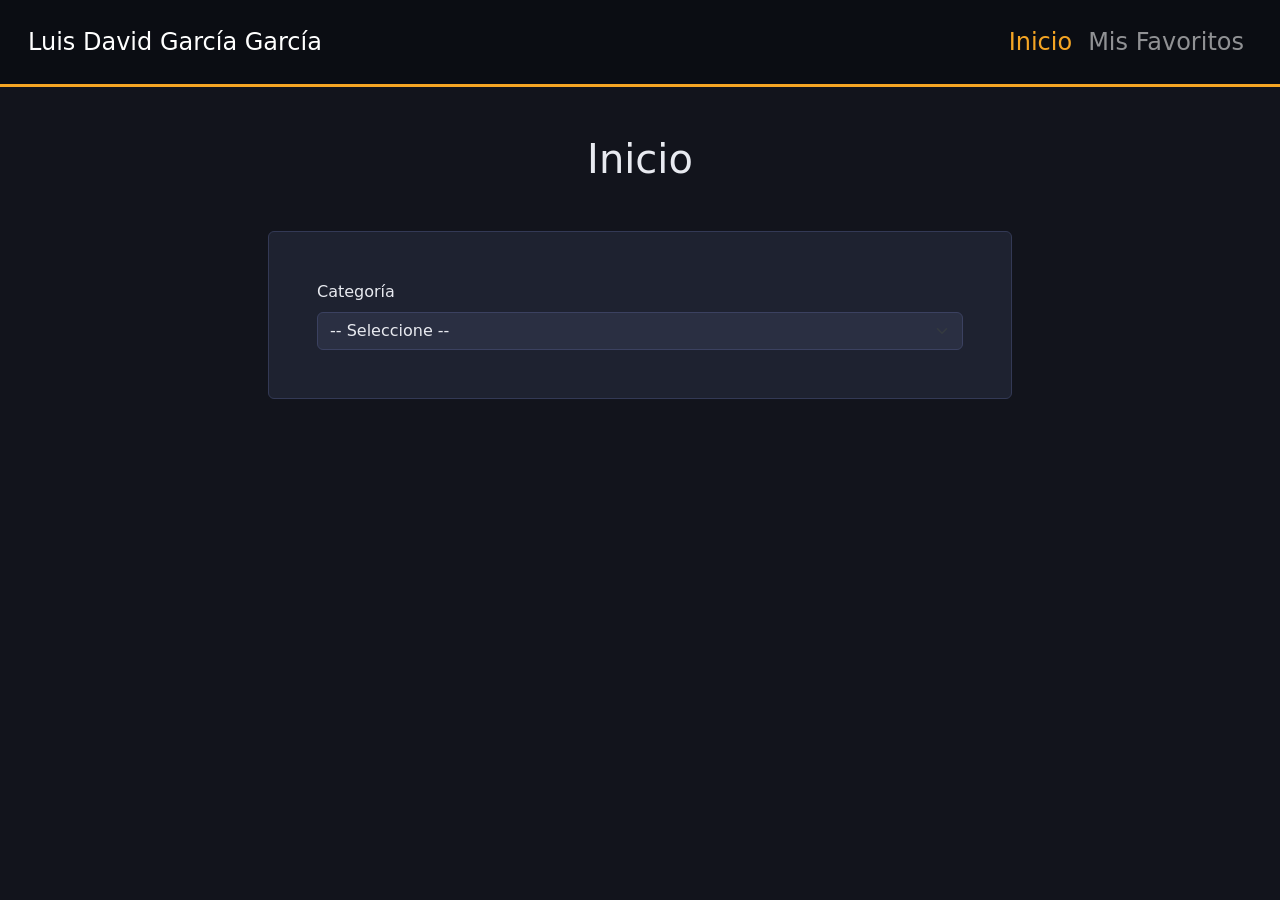
<file: index.html>
<!DOCTYPE html>
<html lang="es">
<head>
    <meta charset="UTF-8">
    <meta http-equiv="X-UA-Compatible" content="IE=edge">
    <meta name="viewport" content="width=device-width, initial-scale=1.0">
    <title>Luis David García García | Buscador de Recetas</title>
    <link rel="stylesheet" href="css/bootstrap.min.css">
    <link rel="stylesheet" href="css/estilos.css">
</head>
<body>
    <nav class="navbar navbar-expand-lg navbar-dark bg-danger bg-gradient p-3">
        <div class="container-fluid">
            <a class="navbar-brand fs-4" href="index.html">Luis David García García</a>
            <button class="navbar-toggler" type="button" data-bs-toggle="collapse" data-bs-target="#navbarNavDropdown" aria-controls="navbarNavDropdown" aria-expanded="false" aria-label="Toggle navigation">
                <span class="navbar-toggler-icon"></span>
            </button>
            <div class="collapse navbar-collapse justify-content-end" id="navbarNavDropdown">
                <ul class="navbar-nav">
                    <li class="nav-item">
                        <a class="nav-link fs-4 active" aria-current="page" href="index.html">Inicio</a>
                    </li>
                    <li class="nav-item">
                        <a class="nav-link fs-4" href="favoritos.html">Mis Favoritos</a>
                    </li>
                </ul>
            </div>
        </div>
    </nav>

    <main class="mt-5 container-lg">
        <h2 class="text-center fs-1">Inicio</h2>

        <div class="d-md-flex justify-content-md-center mt-5">
            <form class="card col-md-8 bg-light p-5">
                <div>
                    <label for="categorias" class="form-label">Categoría</label>
                    <select id="categorias" class="form-select">
                        <option selected>-- Seleccione --</option>
                    </select>
                </div>
            </form>
        </div>
        <div id="resultado" class="mt-5 row"></div>
    </main>

    <div class="modal fade" id="modal" data-bs-backdrop="static" data-bs-keyboard="false" tabindex="-1" aria-hidden="true">
        <div class="modal-dialog modal-dialog-scrollable">
            <div class="modal-content">
                <div class="modal-header">
                    <h1 class="modal-title fs-3 font-bold" id="staticBackdropLabel"></h1>
                    <button type="button" class="btn-close" data-bs-dismiss="modal" aria-label="Close"></button>
                </div>
                <div class="modal-body"></div>
                <div class="modal-footer flex justify-content-between"></div>
            </div>
        </div>
    </div>

    <div class="toast-container position-fixed top-0 end-0 p-3">
        <div id="toast" class="toast" role="alert" aria-live="assertive" aria-atomic="true">
            <div class="toast-header bg-danger text-white">
                <strong class="me-auto">App Recetas</strong>
                <button type="button" class="btn-close btn-close-white" data-bs-dismiss="toast" aria-label="Close"></button>
            </div>
            <div class="toast-body"></div>
        </div>
    </div>

    <script src="js/bootstrap.bundle.min.js"></script>
    <script src="js/app.js"></script>
</body>
</html>
</file>
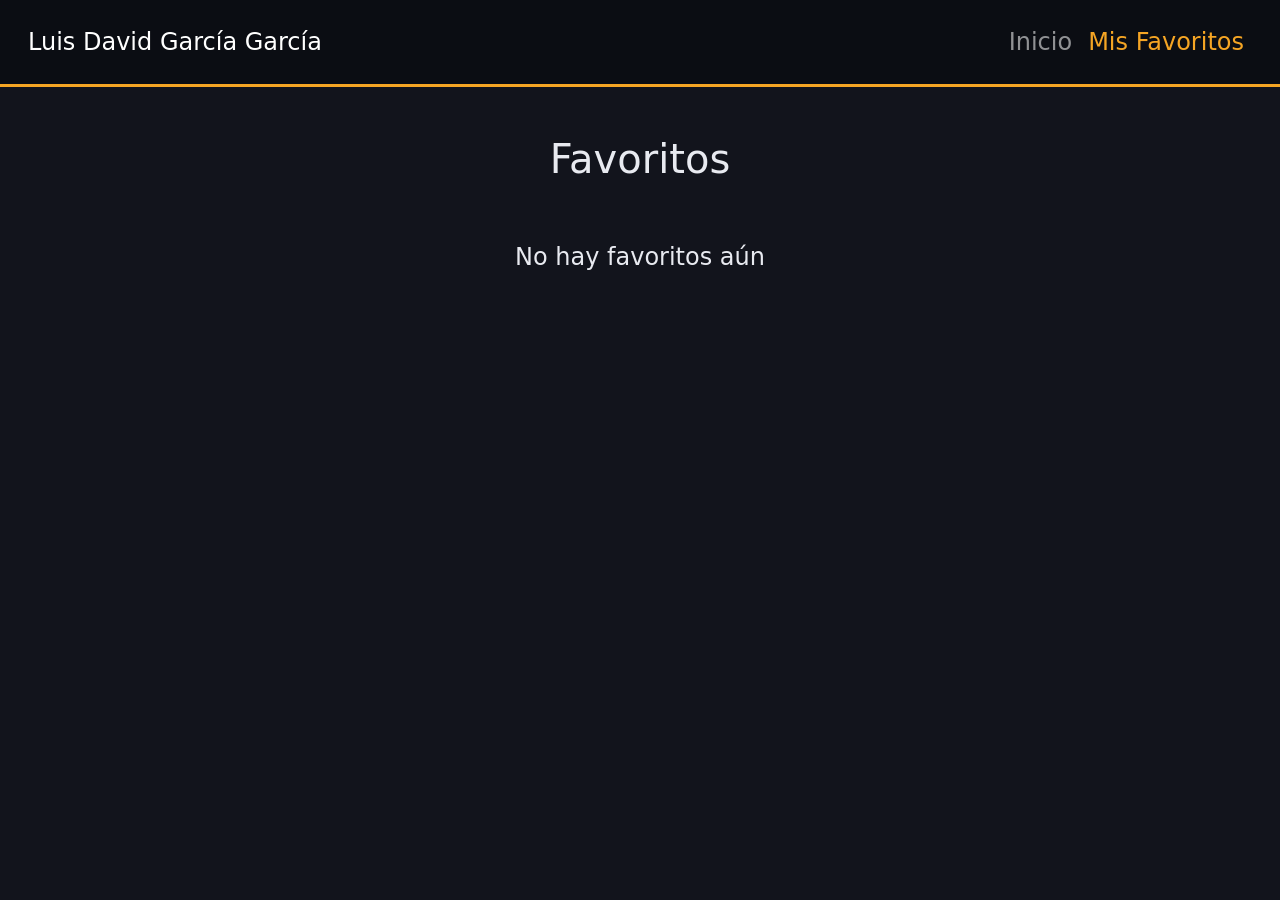
<file: favoritos.html>
<!DOCTYPE html>
<html lang="es">
<head>
    <meta charset="UTF-8">
    <meta http-equiv="X-UA-Compatible" content="IE=edge">
    <meta name="viewport" content="width=device-width, initial-scale=1.0">
    <title>Luis David García García | Buscador de Recetas</title>
    <link rel="stylesheet" href="css/bootstrap.min.css">
    <link rel="stylesheet" href="css/estilos.css">
</head>
<body>
    <nav class="navbar navbar-expand-lg navbar-dark bg-danger bg-gradient p-3">
        <div class="container-fluid">
            <a class="navbar-brand fs-4" href="index.html">Luis David García García</a>
            <button class="navbar-toggler" type="button" data-bs-toggle="collapse" data-bs-target="#navbarNavDropdown" aria-controls="navbarNavDropdown" aria-expanded="false" aria-label="Toggle navigation">
                <span class="navbar-toggler-icon"></span>
            </button>
            <div class="collapse navbar-collapse justify-content-end" id="navbarNavDropdown">
                <ul class="navbar-nav">
                    <li class="nav-item">
                        <a class="nav-link fs-4" href="index.html">Inicio</a>
                    </li>
                    <li class="nav-item">
                        <a class="nav-link fs-4 active" aria-current="page" href="favoritos.html">Mis Favoritos</a>
                    </li>
                </ul>
            </div>
        </div>
    </nav>

    <div class="modal fade" id="modal" data-bs-backdrop="static" data-bs-keyboard="false" tabindex="-1" aria-hidden="true">
        <div class="modal-dialog modal-dialog-scrollable">
            <div class="modal-content">
                <div class="modal-header">
                    <h1 class="modal-title fs-3 font-bold" id="staticBackdropLabel"></h1>
                    <button type="button" class="btn-close" data-bs-dismiss="modal" aria-label="Close"></button>
                </div>
                <div class="modal-body"></div>
                <div class="modal-footer flex justify-content-between"></div>
            </div>
        </div>
    </div>

    <main class="mt-5 container-lg">
        <h2 class="text-center fs-1">Favoritos</h2>
        <div id="resultado" class="favoritos row"></div>
    </main>

    <div class="toast-container position-fixed top-0 end-0 p-3">
        <div id="toast" class="toast" role="alert" aria-live="assertive" aria-atomic="true">
            <div class="toast-header bg-danger text-white">
                <strong class="me-auto">App Recetas</strong>
                <button type="button" class="btn-close btn-close-white" data-bs-dismiss="toast" aria-label="Close"></button>
            </div>
            <div class="toast-body"></div>
        </div>
    </div>

    <script src="js/bootstrap.bundle.min.js"></script>
    <script src="js/app.js"></script>
</body>
</html>
</file>
<file: css/estilos.css>
/* Tema oscuro personalizado (se carga después de Bootstrap) */
:root {
    --color-fondo: #12141c;
    --color-superficie: #1e2230;
    --color-superficie-2: #2a2f42;
    --color-texto: #e8eaf0;
    --color-acento: #f5a524;
    --color-acento-hover: #ffb938;
}

body {
    background-color: var(--color-fondo);
    color: var(--color-texto);
}

/* Barra de navegación */
.navbar {
    background-color: #0b0d13 !important;
    background-image: none !important;
    border-bottom: 3px solid var(--color-acento);
}
.navbar .nav-link.active,
.navbar .nav-link:hover {
    color: var(--color-acento) !important;
}

/* Textos que Bootstrap deja en negro */
.text-black {
    color: var(--color-texto) !important;
}

/* Formulario de categorías */
.bg-light {
    background-color: var(--color-superficie) !important;
    color: var(--color-texto);
}
.form-select {
    background-color: var(--color-superficie-2);
    color: var(--color-texto);
    border-color: #3b4160;
}
.form-select:focus {
    border-color: var(--color-acento);
    box-shadow: 0 0 0 .25rem rgba(245, 165, 36, .25);
}

/* Tarjetas de recetas */
.card {
    background-color: var(--color-superficie);
    color: var(--color-texto);
    border: 1px solid #333955;
    transition: transform .15s ease-in-out;
}
.card:hover {
    transform: translateY(-4px);
}

/* Botones principales */
.btn-danger {
    --bs-btn-bg: var(--color-acento);
    --bs-btn-border-color: var(--color-acento);
    --bs-btn-color: #12141c;
    --bs-btn-hover-bg: var(--color-acento-hover);
    --bs-btn-hover-border-color: var(--color-acento-hover);
    --bs-btn-hover-color: #12141c;
    --bs-btn-active-bg: var(--color-acento-hover);
    --bs-btn-active-border-color: var(--color-acento-hover);
    --bs-btn-active-color: #12141c;
    font-weight: 600;
}

/* Modal */
.modal-content {
    background-color: var(--color-superficie);
    color: var(--color-texto);
}
.modal-header,
.modal-footer {
    border-color: #333955;
}
.btn-close {
    filter: invert(1) grayscale(100%) brightness(200%);
}
.list-group-item {
    background-color: var(--color-superficie-2);
    color: var(--color-texto);
    border-color: #3b4160;
}

/* Toast */
.toast {
    background-color: var(--color-superficie);
    color: var(--color-texto);
}
.toast-header {
    background-color: var(--color-acento) !important;
}
.toast-header strong {
    color: #12141c !important;
}
</file>
